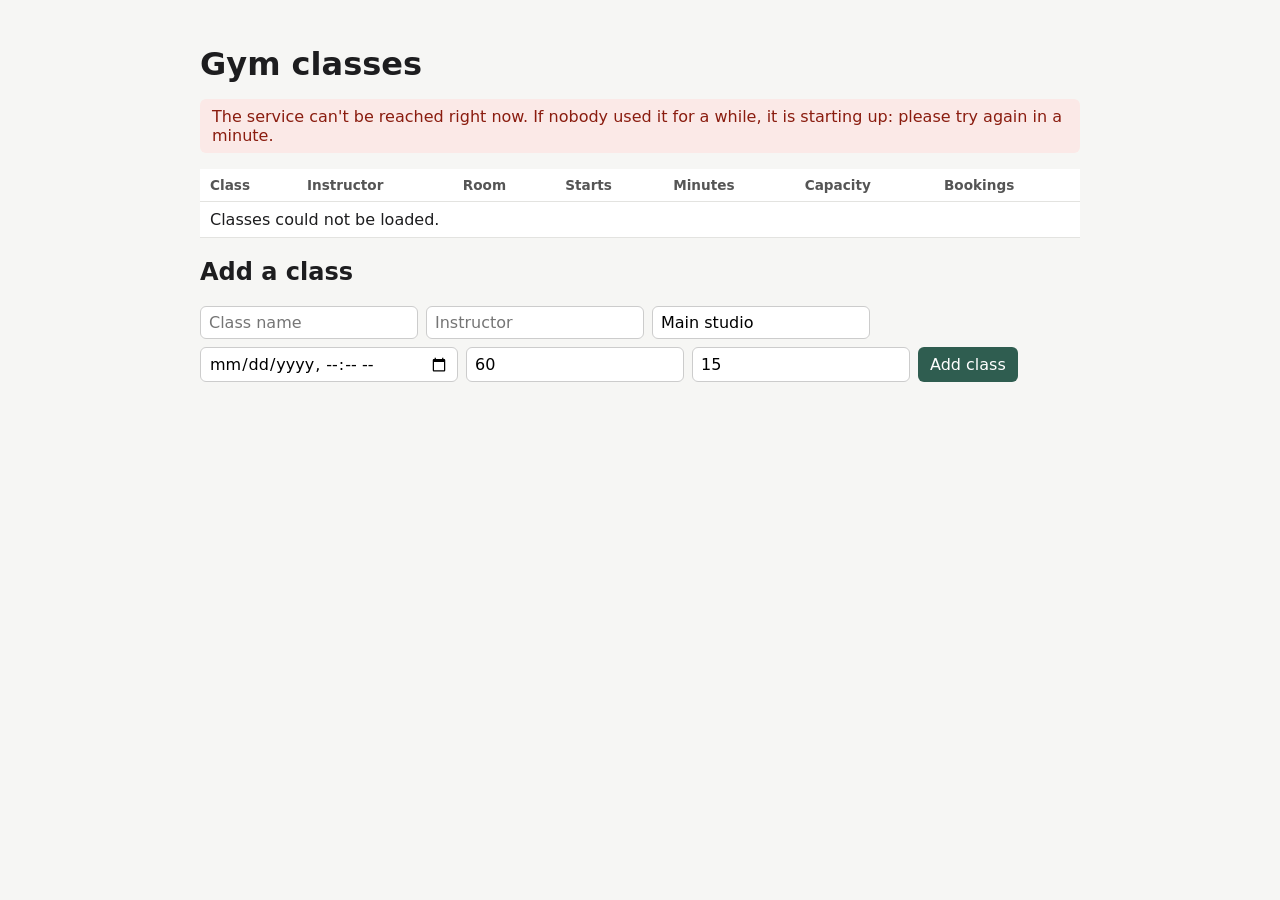
<file: ui/index.html>
<!doctype html>
<html lang="en">
<head>
  <meta charset="utf-8">
  <meta name="viewport" content="width=device-width, initial-scale=1">
  <title>Gym classes</title>
  <link rel="stylesheet" href="style.css">
</head>
<body data-page="classes">
  <main>
    <h1>Gym classes</h1>
    <p id="classes-message" class="message" hidden></p>

    <table id="classes">
      <thead>
        <tr>
          <th>Class</th><th>Instructor</th><th>Room</th><th>Starts</th>
          <th>Minutes</th><th>Capacity</th><th>Bookings</th>
        </tr>
      </thead>
      <tbody><tr><td colspan="7">Loading…</td></tr></tbody>
    </table>

    <h2>Add a class</h2>
    <form id="add-class">
      <input name="name" placeholder="Class name" required>
      <input name="instructor" placeholder="Instructor" required>
      <input name="room" value="Main studio" required>
      <input type="datetime-local" name="starts_at" required>
      <input type="number" name="duration_minutes" value="60" min="1" required>
      <input type="number" name="capacity" value="15" min="1" required>
      <button type="submit">Add class</button>
    </form>
    <p id="add-class-message" class="message" hidden></p>
  </main>
  <script src="config.js"></script>
  <script src="app.js"></script>
</body>
</html>
</file>
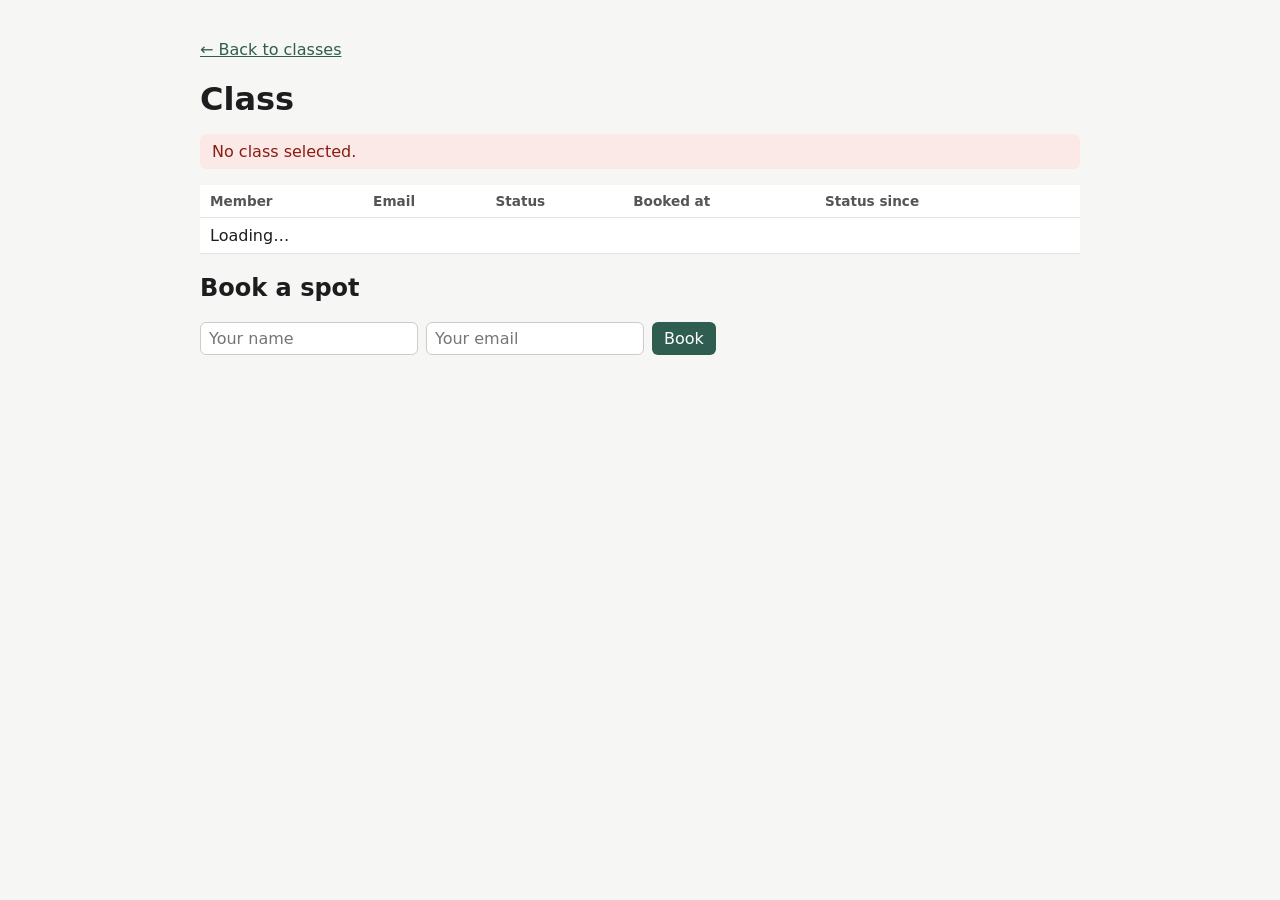
<file: ui/class.html>
<!doctype html>
<html lang="en">
<head>
  <meta charset="utf-8">
  <meta name="viewport" content="width=device-width, initial-scale=1">
  <title>Class bookings</title>
  <link rel="stylesheet" href="style.css">
</head>
<body data-page="class">
  <main>
    <p><a href="index.html">← Back to classes</a></p>
    <h1 id="class-title">Class</h1>
    <p id="class-details"></p>
    <p id="class-message" class="message" hidden></p>

    <table id="bookings">
      <thead>
        <tr><th>Member</th><th>Email</th><th>Status</th><th>Booked at</th><th>Status since</th><th></th></tr>
      </thead>
      <tbody><tr><td colspan="6">Loading…</td></tr></tbody>
    </table>
    <p id="bookings-message" class="message" hidden></p>

    <h2>Book a spot</h2>
    <form id="book">
      <input name="member_name" placeholder="Your name" required>
      <input type="email" name="member_email" placeholder="Your email" required>
      <button type="submit">Book</button>
    </form>
    <p id="book-message" class="message" hidden></p>
  </main>
  <script src="config.js"></script>
  <script src="app.js"></script>
</body>
</html>
</file>
<file: ui/style.css>
body {
  margin: 0;
  font-family: system-ui, -apple-system, "Segoe UI", sans-serif;
  color: #1d1d1f;
  background: #f6f6f4;
}
main { max-width: 880px; margin: 0 auto; padding: 24px 16px; }
h1 { margin-bottom: 4px; }
table { width: 100%; border-collapse: collapse; background: #fff; margin: 16px 0; }
th, td { text-align: left; padding: 8px 10px; border-bottom: 1px solid #e3e3e0; }
th { font-size: 0.85rem; color: #555; }
form { display: flex; flex-wrap: wrap; gap: 8px; }
input { padding: 6px 8px; border: 1px solid #ccc; border-radius: 6px; font: inherit; }
button { padding: 6px 12px; border: 0; border-radius: 6px; background: #2f5d50; color: #fff; font: inherit; cursor: pointer; }
button.secondary { background: #e8e8e5; color: #1d1d1f; }
a { color: #2f5d50; }
.message { padding: 8px 12px; border-radius: 6px; }
.message.ok { background: #e6f2ec; }
.message.error { background: #fbe9e7; color: #8a1c0f; }
.message.warn { background: #fff4d6; }
.status { padding: 2px 8px; border-radius: 10px; font-size: 0.85rem; }
.status.confirmed { background: #e6f2ec; }
.status.waitlisted { background: #fff4d6; }
.status.cancelled { background: #eee; color: #777; }
</file>
